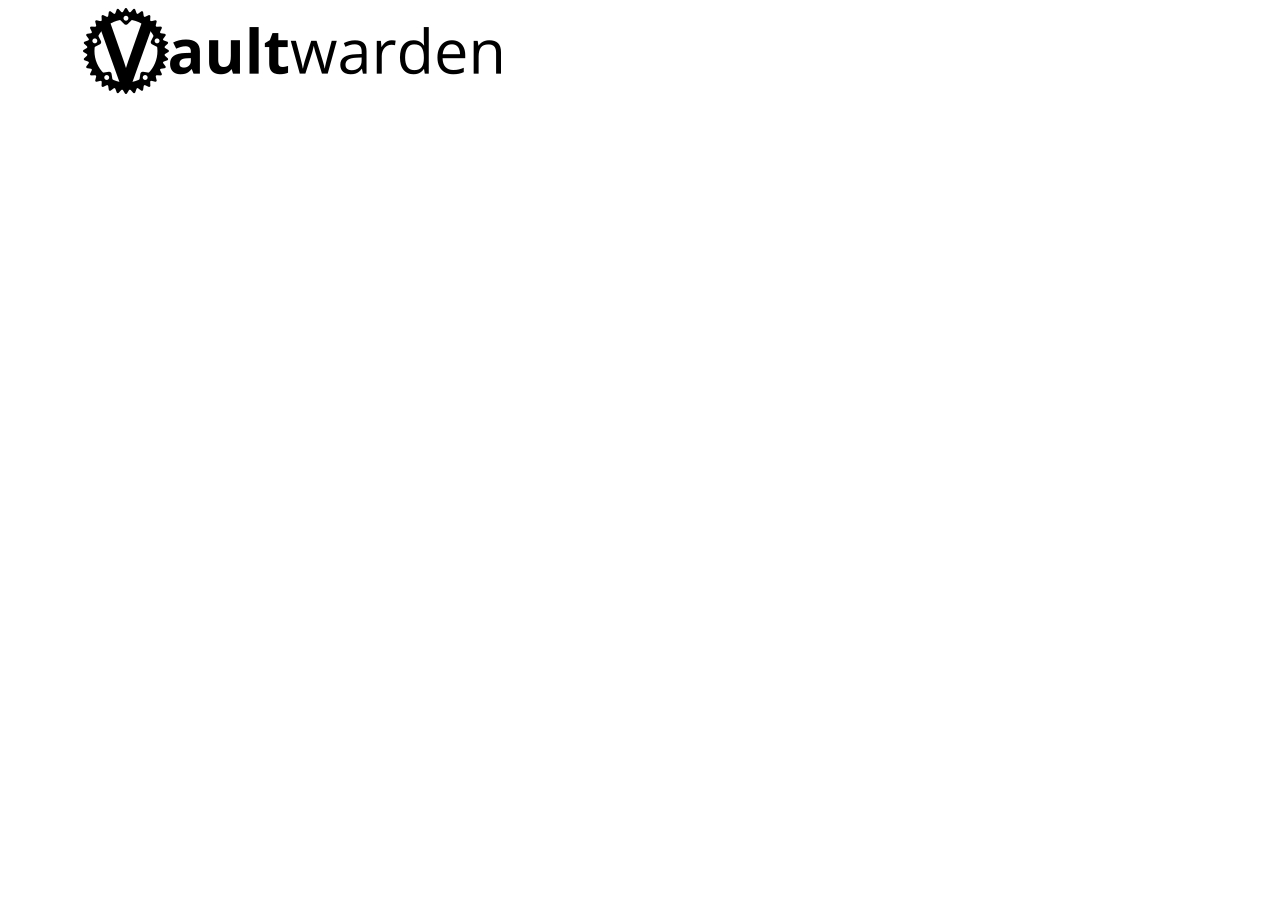
<file: apps/web/src/connectors/duo-redirect.html>
<!doctype html>
<html class="theme_light">
  <head>
    <meta charset="utf-8" />
    <meta
      name="viewport"
      content="initial-scale=1, maximum-scale=1, user-scalable=no, width=device-width"
    />
    <title>Bitwarden Duo Redirect Connector</title>
  </head>

  <body class="layout_frontend">
    <div class="tw-p-8 tw-flex tw-flex-col tw-items-center">
      <img
        src="../images/logo-dark@2x.png"
        class="tw-mb-4 tw-block tw-max-w-xs tw-mx-auto"
        alt="Vaultwarden"
      />
      <div id="content">
        <p class="tw-text-center">
          <i
            class="bwi bwi-spinner bwi-spin bwi-2x tw-text-muted"
            title="Loading"
            aria-hidden="true"
          ></i>
        </p>
      </div>
    </div>
  </body>
</html>
</file>
